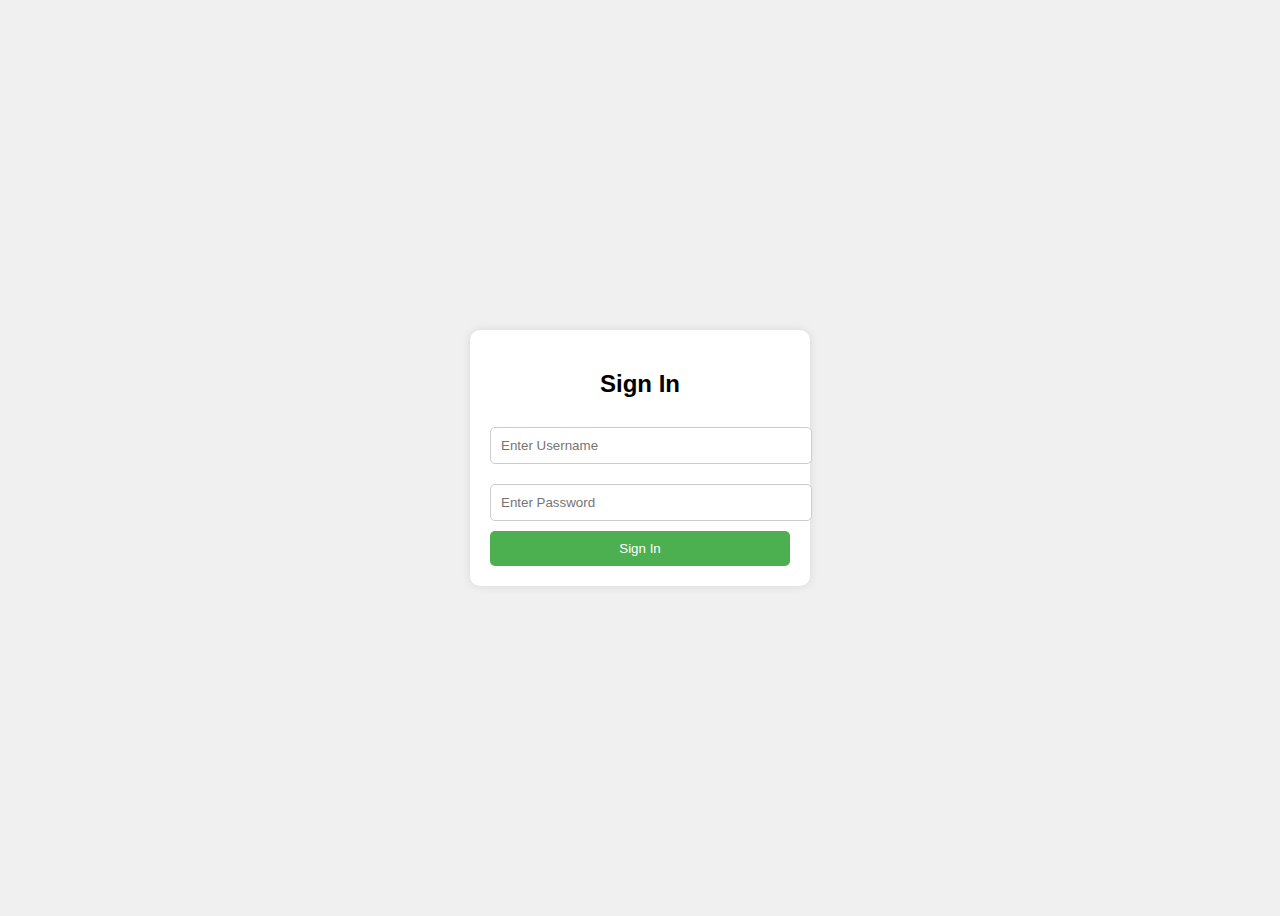
<file: index.html>
<!DOCTYPE html>
<html lang="en">
<head>
<meta charset="UTF-8">
<meta name="viewport" content="width=device-width, initial-scale=1.0">
<title>Sign In</title>
<link rel="stylesheet" href="style.css">
</head>
<body>
    <div class="container">
        <h2>Sign In</h2>
        <form id="signInForm" onsubmit="return handleSignIn()">
            <input type="text" id="username" placeholder="Enter Username" required>
            <input type="password" id="password" placeholder="Enter Password" required>
            <button type="submit">Sign In</button>
        </form>
    </div>
    <script src="script.js"></script>
</body>
</html>
</file>
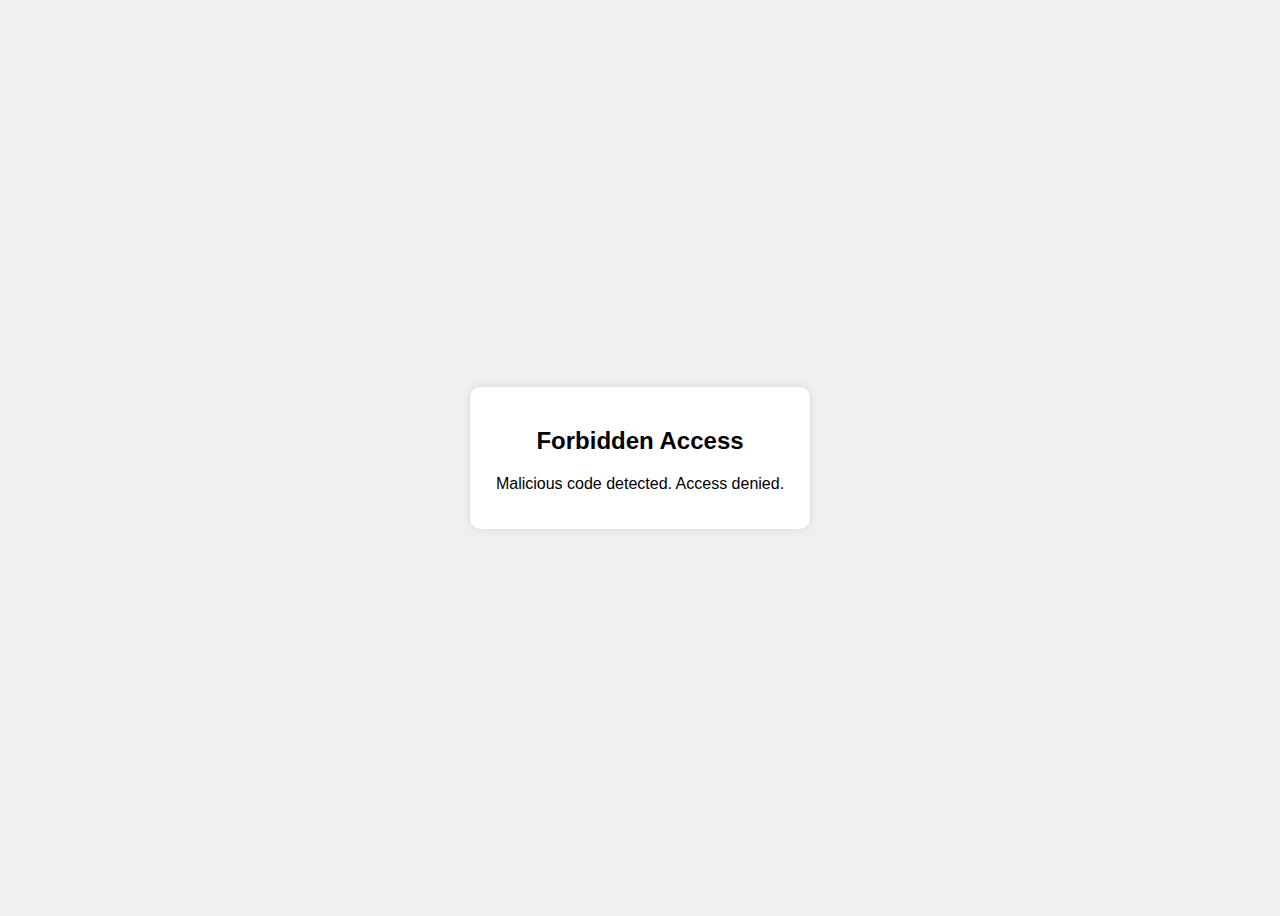
<file: forbidden.html>
<!DOCTYPE html>
<html lang="en">
<head>
<meta charset="UTF-8">
<meta name="viewport" content="width=device-width, initial-scale=1.0">
<title>Forbidden</title>
<link rel="stylesheet" href="style.css">
</head>
<body>
    <div class="container">
        <h2>Forbidden Access</h2>
        <p>Malicious code detected. Access denied.</p>
    </div>
</body>
</html>
</file>
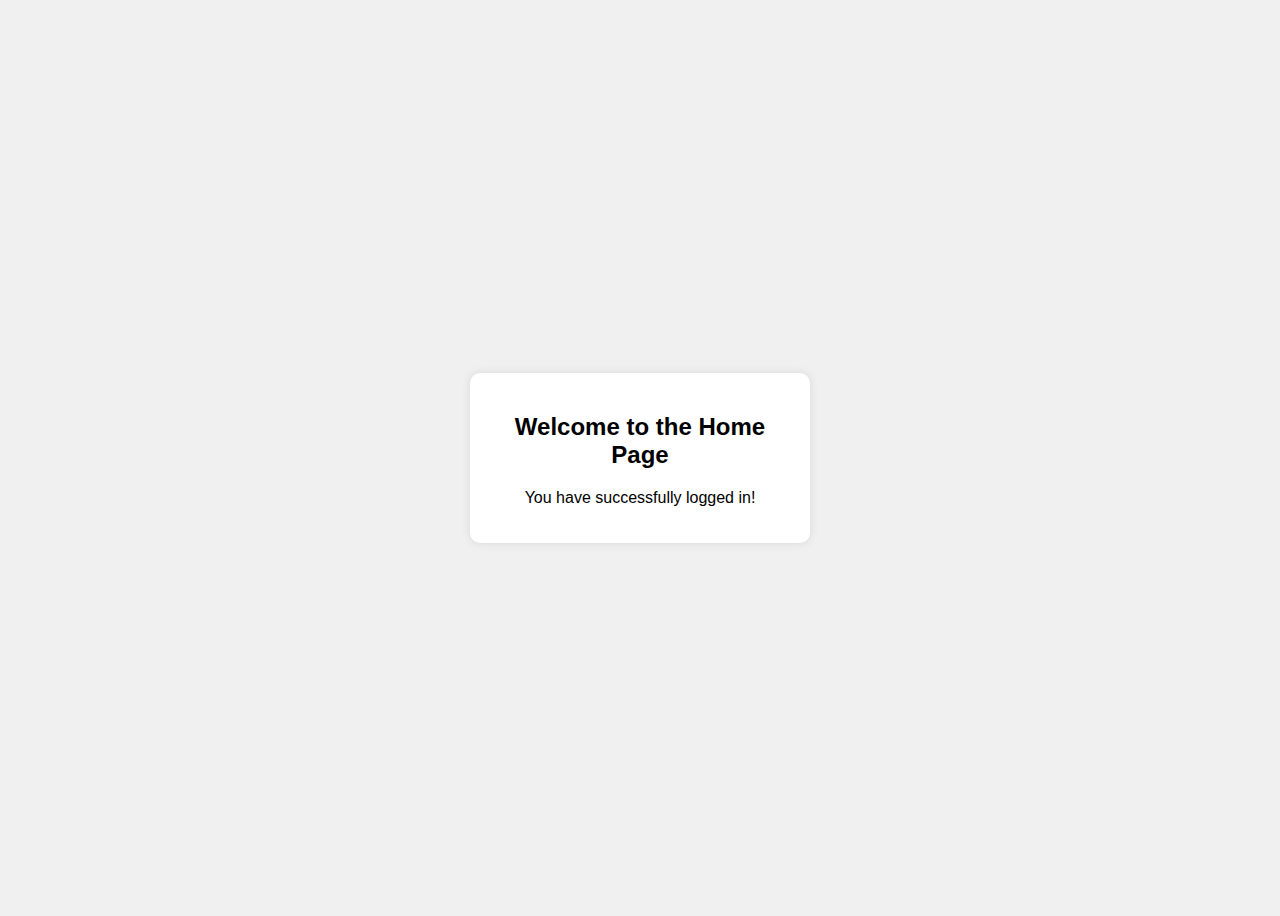
<file: home.html>
<!DOCTYPE html>
<html lang="en">
<head>
<meta charset="UTF-8">
<meta name="viewport" content="width=device-width, initial-scale=1.0">
<title>Home</title>
<link rel="stylesheet" href="style.css">
</head>
<body>
    <div class="container">
        <h2>Welcome to the Home Page</h2>
        <p>You have successfully logged in!</p>
    </div>
</body>
</html>
</file>
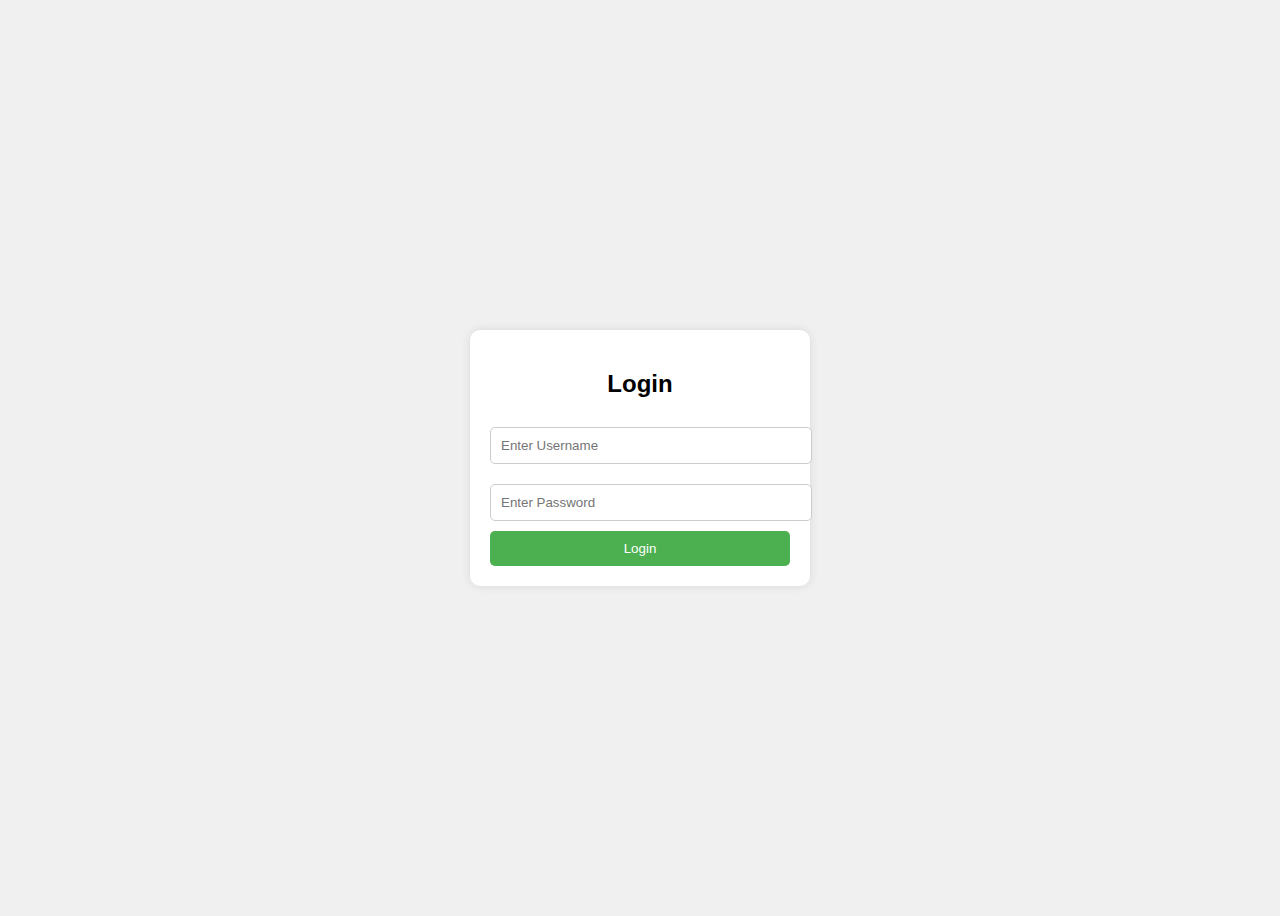
<file: login.html>
<!DOCTYPE html>
<html lang="en">
<head>
<meta charset="UTF-8">
<meta name="viewport" content="width=device-width, initial-scale=1.0">
<title>Login</title>
<link rel="stylesheet" href="style.css">
</head>
<body>
    <div class="container">
        <h2>Login</h2>
        <form id="loginForm" onsubmit="return handleLogin()">
            <input type="text" id="loginUsername" placeholder="Enter Username" required>
            <input type="password" id="loginPassword" placeholder="Enter Password" required>
            <button type="submit">Login</button>
        </form>
    </div>
    <script src="script.js"></script>
</body>
</html>
</file>
<file: style.css>
body {
    font-family: Arial, sans-serif;
    display: flex;
    justify-content: center;
    align-items: center;
    height: 100vh;
    background-color: #f0f0f0;
}

.container {
    text-align: center;
    width: 300px;
    padding: 20px;
    background-color: #fff;
    border-radius: 10px;
    box-shadow: 0 0 10px rgba(0, 0, 0, 0.1);
}

input {
    width: 100%;
    padding: 10px;
    margin: 10px 0;
    border: 1px solid #ccc;
    border-radius: 5px;
}

button {
    width: 100%;
    padding: 10px;
    background-color: #4CAF50;
    color: white;
    border: none;
    border-radius: 5px;
    cursor: pointer;
}

button:hover {
    background-color: #45a049;
}
</file>
